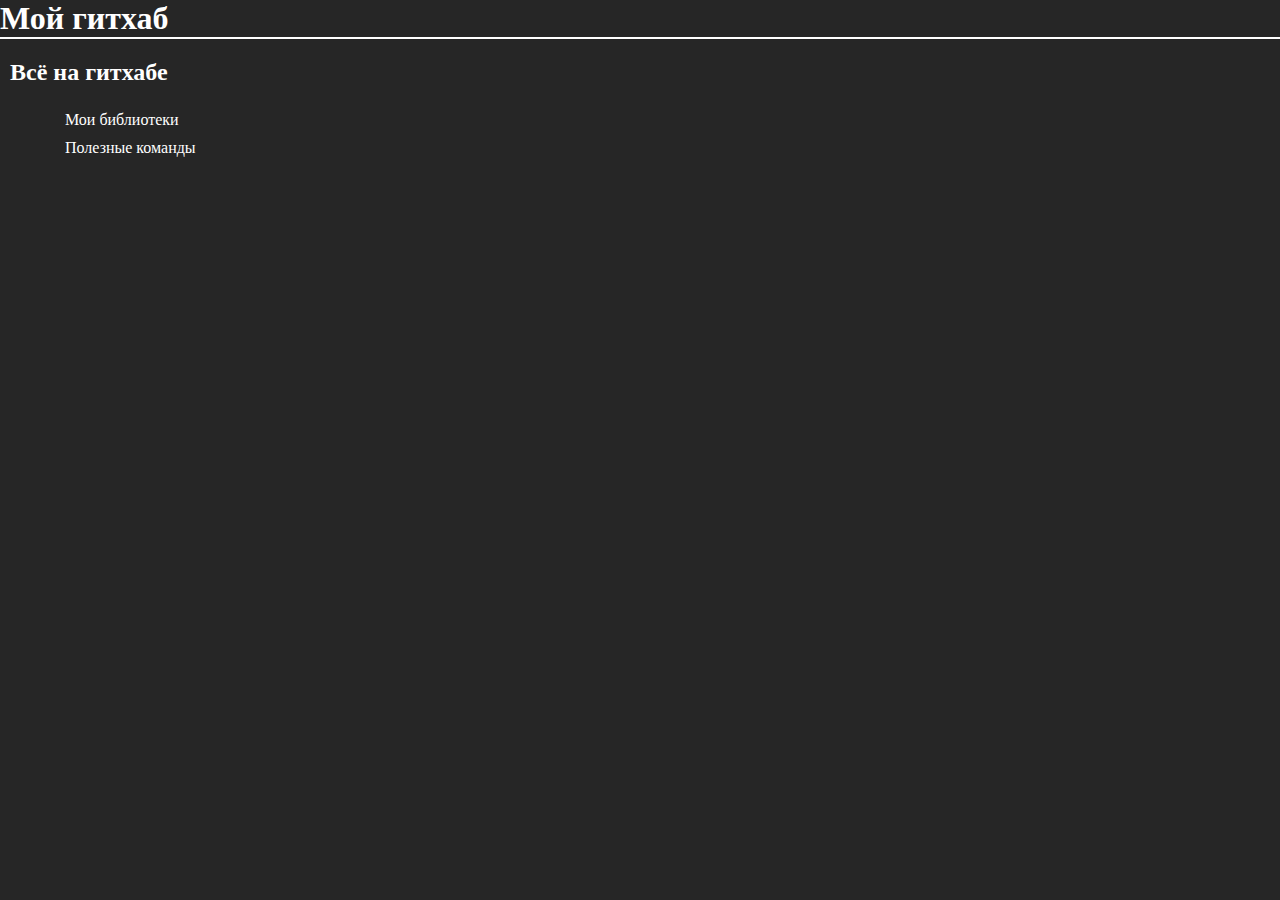
<file: index.html>
<!DOCTYPE html>
<html>
<head>
	<title>Мой гитхаб</title>
	<meta charset="utf-8">
        <meta name='viewport' content='width=device-width, initial-scale=1.0'>
	<link rel="stylesheet" type="text/css" href="style.css">
	<link rel="stylesheet" type="text/css" href="https://Cripte.github.io/MyFrim/styleFrim.css">
</head>
<body>
	<header>
		<h1>
			Мой гитхаб
		</h1>
	</header>
	<main>
		<div class="list_StorgeGithub">		
			<h2>
				Всё на гитхабе
			</h2>
			<ul>
				<li>
					<span onclick="drop_menuFUN(FrimAdress)">Мои библиотеки</span>
					<div class="display_none" id="FrimAdress">
						<ul>
							<li>
								<a href="https://Cripte.github.io/MyFrim/JsFrim.js">По JS</a> или <input id="inputFrimJs" class="w-50" value="<script type='text/javascript' src='https://Cripte.github.io/MyFrim/JsFrim.js'></script>"><button onclick="CopyFrim('inputFrimJs')">Copy</button>
							</li>
							<li>
								<a href="https://Cripte.github.io/MyFrim/styleFrim.css">По СSS</a> или
								 <input id="inputFrimCSS" class="w-50" value="<link rel='stylesheet' type='text/css' href='https://Cripte.github.io/MyFrim/styleFrim.css'>"><button onclick="CopyFrim('inputFrimCSS')">Copy</button>
							</li>
						</ul>
					</div>
				</li>
				<li>		
					<span onclick="drop_menuFUN(ConnectId('Popular'))">
						Полезные команды
					</span>
					<div id="Popular" class="display_none">
						<ul>
							<li>
								<input class="w-50" id="Meta" value="<meta name='viewport' content='width=device-width, initial-scale=1.0'>"><button onclick="CopyFrim('Meta')">Copy</button>
							</li>
							<li>
								<input class="w-50" id="FontAvosome" value="<link rel='stylesheet' href='https://use.fontawesome.com/releases/v5.8.1/css/all.css' integrity='sha384-50oBUHEmvpQ+1lW4y57PTFmhCaXp0ML5d60M1M7uH2+nqUivzIebhndOJK28anvf' crossorigin='anonymous'"><button onclick="CopyFrim('FontAvosome')">Copy</button>
							</li>
						</ul>
					</div>
				</li>				
			</ul>
		</div>
	</main>
	
	<script type='text/javascript' src='https://Cripte.github.io/MyFrim/JsFrim.js'></script>
	<script type="text/javascript">
		let FrimAdress = ConnectId('FrimAdress');

		function drop_menuFUN(elem){
			if (elem.classList.contains('display_none') == true) {
				drop_menu = true;
			}else{
				drop_menu = false;
			}
			if (drop_menu == true) {
				display(elem)
			}else{
				display_none(elem)
			}
		}

		function CopyFrim(elem) {
			let input = ConnectId(elem);
			let range = document.createRange();
			range.selectNode(input);
	 		window.getSelection().addRange(range);

    		document.execCommand('copy');

  			window.getSelection().removeAllRanges();


		}
		
	</script>
</body>
</html>
</file>
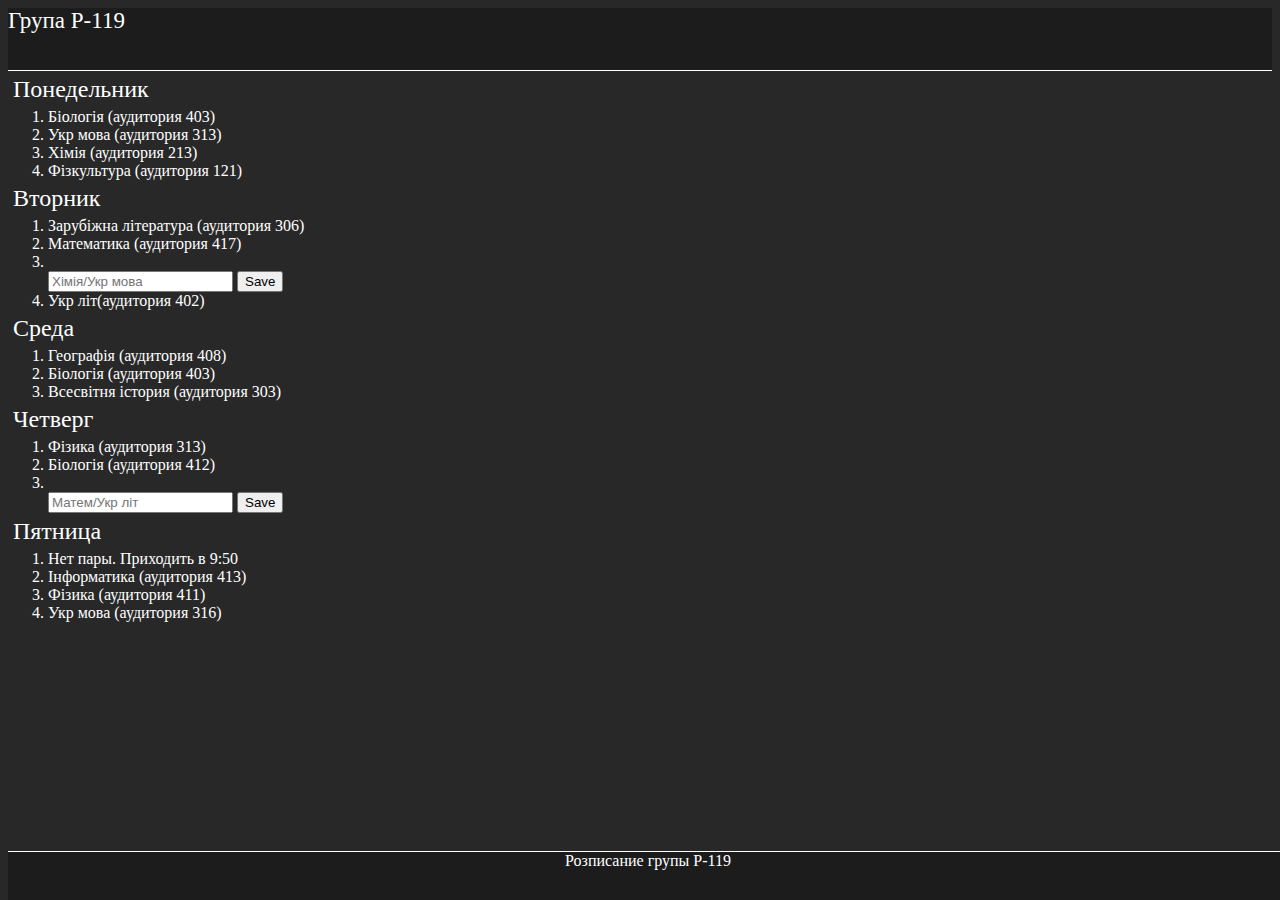
<file: Ros/index.html>
<!DOCTYPE html>
<html>
<head>
	<title>Розписание</title>
	<meta name="viewport" content="width=device-width, height=device-height, initial-scale=1.0, minimum-scale=1.0">
	<meta charset="utf-8">
	<link rel="stylesheet" type="text/css" href="style.css">
	<link rel="stylesheet" type="text/css" href="https://github9019.github.io/MyFrimversion0.2/styleFrim.css">
	<link rel="stylesheet" href="https://use.fontawesome.com/releases/v5.8.1/css/all.css" integrity="sha384-50oBUHEmvpQ+1lW4y57PTFmhCaXp0ML5d60M1M7uH2+nqUivzIebhndOJK28anvf" crossorigin="anonymous">
</head>
<body>
	<header class="flex-Container">
		<h1 class="flex-grow-1">
			<a href="index.html">Група Р-119</a> 
		</h1>
		<i class="fas fa-bars" id="BARS"></i>
	</header>
	<main>
		<div class="Monday">
			<h2>
				Понедельник
			</h2>
			<ol>
				<li>Біологія (аудитория 403)</li>
				<li>Укр мова (аудитория 313)</li>
				<li>Хімія (аудитория 213)</li>
				<li>Фізкультура (аудитория 121)</li>
			</ol>
		</div>
		<div class="Tuesday">
			<h2>
				Вторник
			</h2>
			<ol>
				<li>Зарубіжна література (аудитория 306)</li>
				<li>Математика (аудитория 417)</li>
				<li id="Coup"></li>
				<div class="flex-Container">
					<input type="text" id="input1" value="" class="display_none" placeholder="Хімія/Укр мова">
					<button class="display_none" id="EditInput1">Save</button>
				</div>
				<li>Укр літ(аудитория 402)</li>
			</ol>
		</div>
		<div class="Wednesday">
			<h2>
				Среда
			</h2>
			<ol>
				<li>Географія (аудитория 408)</li>
				<li>Біологія (аудитория 403)</li>
				<li>Всесвітня істория (аудитория 303)</li>
			</ol>
		</div>
		<div class="Thursday">
			<h2>
				Четверг
			</h2>
			<ol>
				<li>Фізика (аудитория 313)</li>
				<li>Біологія (аудитория 412)</li>
				<li id="Coup1"></li>
				<div class="flex-Container">
					<input type="text" id="input2" value="" class="display_none" placeholder="Матем/Укр літ">
					<button class="display_none" id="EditInput2">Save</button>					
				</div>

			</ol>
		</div>
		<div class="Friday">
			<h2>
				Пятница
			</h2>
			<ol>
				<li>Нет пары. Приходить в 9:50</li>
				<li>Інформатика (аудитория 413)</li>
				<li>Фізика (аудитория 411)</li>
				<li>Укр мова (аудитория 316)</li>
			</ol>
		</div>
	</main>
	<footer>
		Розписание групы P-119
	</footer>
	<script type="text/javascript" src="https://github9019.github.io/MyFrimversion0.2/JsFrim.js"></script>
	<script type="text/javascript">
		window.onload = function (){
			let Coup = ConnectId('Coup');
			let input1 = ConnectId('input1');
			let input2 = ConnectId('input2');
			let EditInput1 = ConnectId('EditInput1');
			let EditInput2 = ConnectId('EditInput2');
			let checkClick = true;
			let checkClick1 = true;
			// проверка на наличие локал стордж записанли та или иная пара
			if (localStorage.getItem("Tuesday") == null) {
				let prom = prompt('Какой урок в Вторник(назамен)? Укр мова или Хімя ?');
				localStorage.setItem("Tuesday",prom);
			}
			if (localStorage.getItem("Thursday") == null) {
				let prom1 = prompt('Какой урок в Четверг(назамен)? Укр літ или Матем ?');
				localStorage.setItem("Thursday",prom1);
			}
			// если всё заполнено то выстовлять их или изминять 
			if (localStorage.getItem("Tuesday") != null){
				setInterval(function(){
					Coup.innerHTML = localStorage.getItem("Tuesday");
					if (Coup.innerHTML == 'Укр мова' 
					 || Coup.innerHTML == 'Укрмова'  
					 || Coup.innerHTML == 'укрмова' 
					 || Coup.innerHTML == 'укр мова') {
						Coup.innerHTML = 'Укр мова (аудитория 306)'
					}else if(Coup.innerHTML == 'Хімія' || Coup.innerHTML == 'xімія'){
						Coup.innerHTML = 'Хімія (аудитория 213)';
					}
				},1)
			}if (localStorage.getItem("Thursday") != null){
				setInterval(function(){
					Coup1.innerHTML = localStorage.getItem("Thursday");
					if (Coup1.innerHTML == 'Укр літ' 
					 || Coup1.innerHTML == 'Укрліт'  
					 || Coup1.innerHTML == 'укрліт' 
					 || Coup1.innerHTML == 'укр літ') {
						Coup1.innerHTML = 'Укр література (аудитория 314)'
					}else if(Coup1.innerHTML == 'Матем' || Coup1.innerHTML == 'матем'){
						Coup1.innerHTML = 'Математика (аудитория 417)';
					}
				},1)
			}
			// дроп меню по инпуту и кнопке
			Coup.onclick = function(){
				display(input1);
				display(EditInput1);
				if (checkClick == false) {
					display_none(input1);
					display_none(EditInput1);
					checkClick = true;	
				}else{
					checkClick = false;
				}
			}
			EditInput1.onclick = function(){
				localStorage.setItem("Tuesday",input1.value);
			}
			Coup1.onclick = function(){
				display(input2);
				display(EditInput2);
				if (checkClick1 == false) {
					display_none(input2);
					display_none(EditInput2);
					checkClick1 = true;	
				}else{
					checkClick1 = false;
				}
			}
			EditInput2.onclick = function(){
				localStorage.setItem("Thursday",input2.value);
			}
		}
	</script>
</body>
</html>
</file>
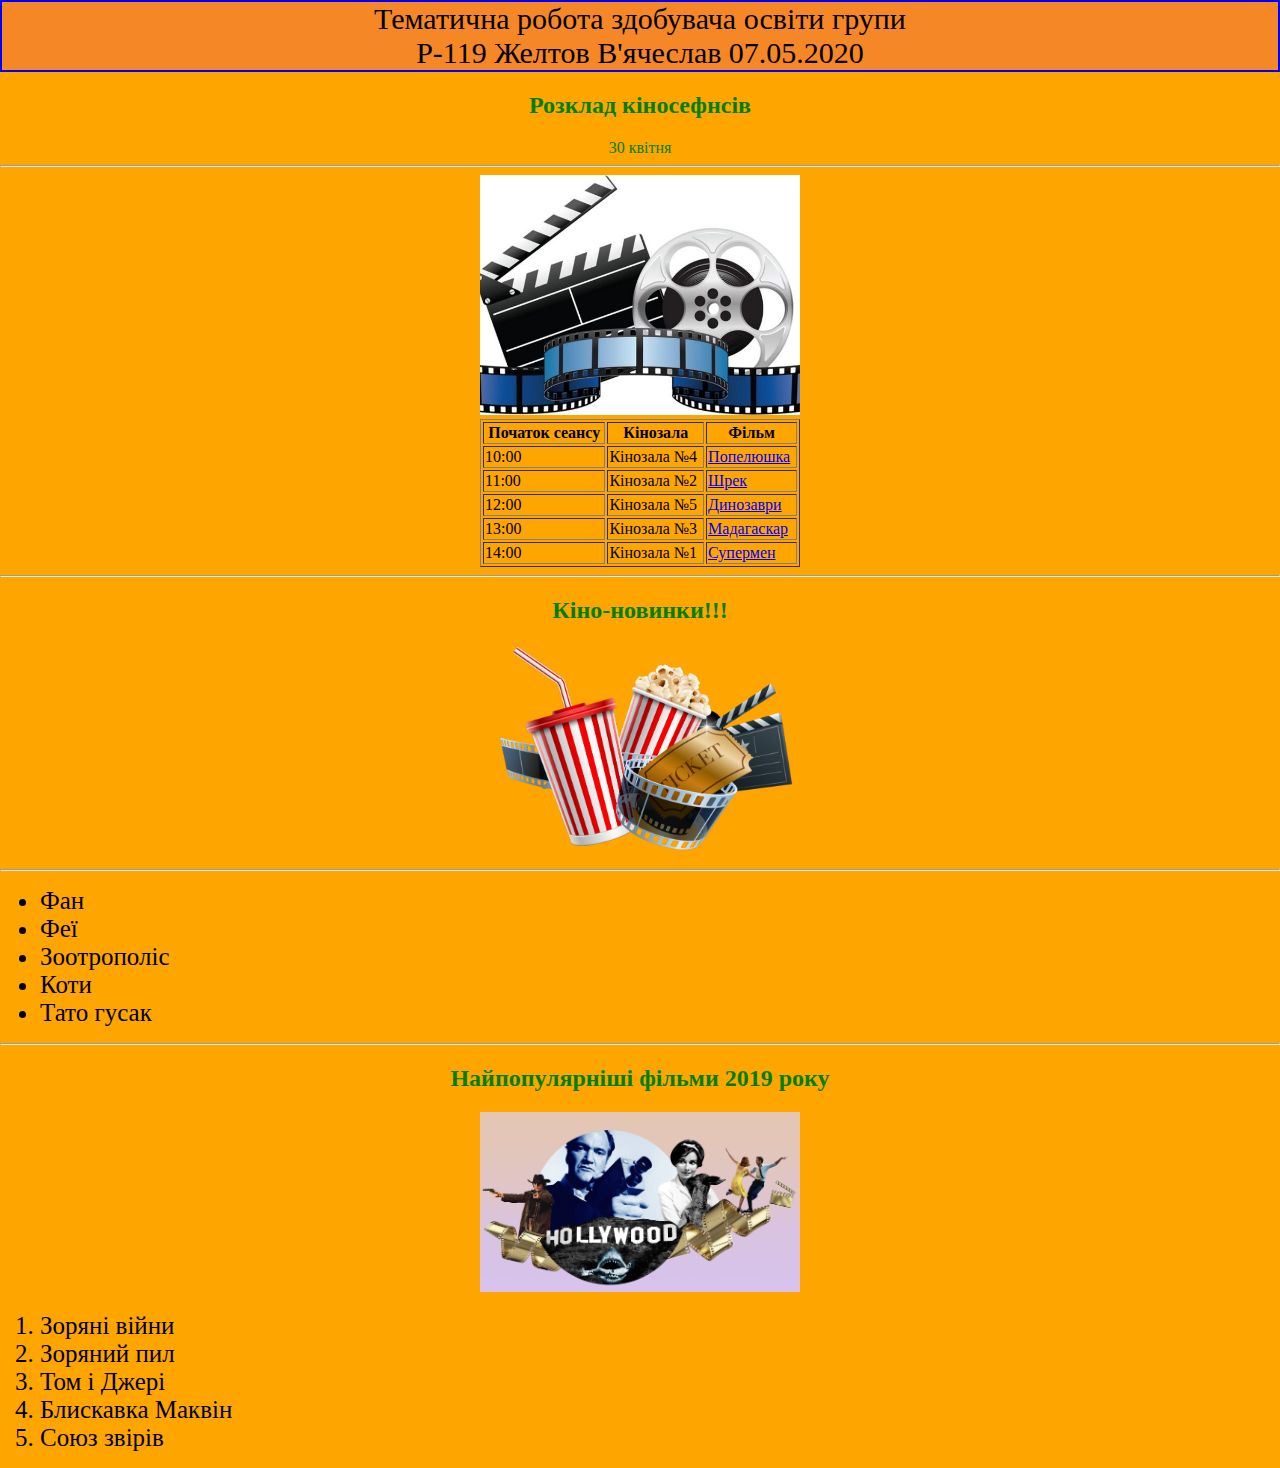
<file: Tematuchna_Zheltov_riven_1/index.html>
<!DOCTYPE html>
<html>
<head>
	<title>тематична_Желтов_Р-199</title>
</head>
<style type="text/css">
	.nameSlide{
		color: green;
		text-align: center;
	}
	header{
		background-color: #f58727;
		text-align: center;
		border:2px solid blue;
	}
	.ContentSlide{
		width: 25%;
		margin: auto;
	}
	img{
		width: 100%;
	}
	li{
		font-size: 25px;
	}
</style>
<body style="margin: 0;" bgcolor="orange">
	<header>
		<span style="font-size: 30px;">
			Тематична робота здобувача освіти групи <br> P-119 Желтов В'ячеслав 07.05.2020
		</span>
	</header>
	<main>
		<div class="Slide1" width="100%">
			<div class="nameSlide">
				<h2>
					Розклад кіносефнсів
				</h2>
				<span style="">30 квітня</span>
			</div>
			<hr>
			<div class="ContentSlide">
				<img src="img/kino.jpg">
				<table border="1" width="100%">
					<tr>
						<th>Початок сеансу</th>
						<th>Кінозала</th>
						<th>Фільм</th>
					</tr>
					<tr>
						<td>10:00</td>
						<td>Кінозала №4</td>
						<td><a href="#">Попелюшка</a></td>
					</tr>
					<tr>
						<td>11:00</td>
						<td>Кінозала №2</td>
						<td><a href="#">Шрек</a></td>
					</tr>
					<tr>
						<td>12:00</td>
						<td>Кінозала №5</td>
						<td><a href="#">Динозаври</a></td>
					</tr>
					<tr>
						<td>13:00</td>
						<td>Кінозала №3</td>
						<td><a href="#">Мадагаскар</a></td>
					</tr>
					<tr>
						<td>14:00</td>
						<td>Кінозала №1</td>
						<td><a href="#">Супермен</a></td>
					</tr>
				</table>
			</div>
		</div>
		<hr>
		<div class="Slide2" width="100%">
			<div class="nameSlide">
				<h2>
					Кіно-новинки!!!
				</h2>
			</div>
			<div class="ContentSlide">
				<img src="img/nove.png">
			</div>
			<hr>
			<ul>
				<li>
					Фан	
				</li>
				<li>
					Феї
				</li>
				<li>
					Зоотрополіс
				</li>
				<li>
					Коти
				</li>
				<li>
					Тато гусак
				</li>
			</ul>
		</div>
		<hr>
		<div class="Slide3" width="100%">
			<div class="nameSlide">
				<h2>
					Найпопулярніші фільми 2019 року
				</h2>
			</div>
			<div class="ContentSlide">
				<img src="img/pop.png">
			</div>
			<ol>
				<li>
					Зоряні війни	
				</li>
				<li>
					Зоряний пил
				</li>
				<li>
					Том і Джері
				</li>
				<li>
					Блискавка Маквін 
				</li>
				<li>
					Союз звірів
				</li>
			</ol>
		</div>
	</main>
</body>
</html>
</file>
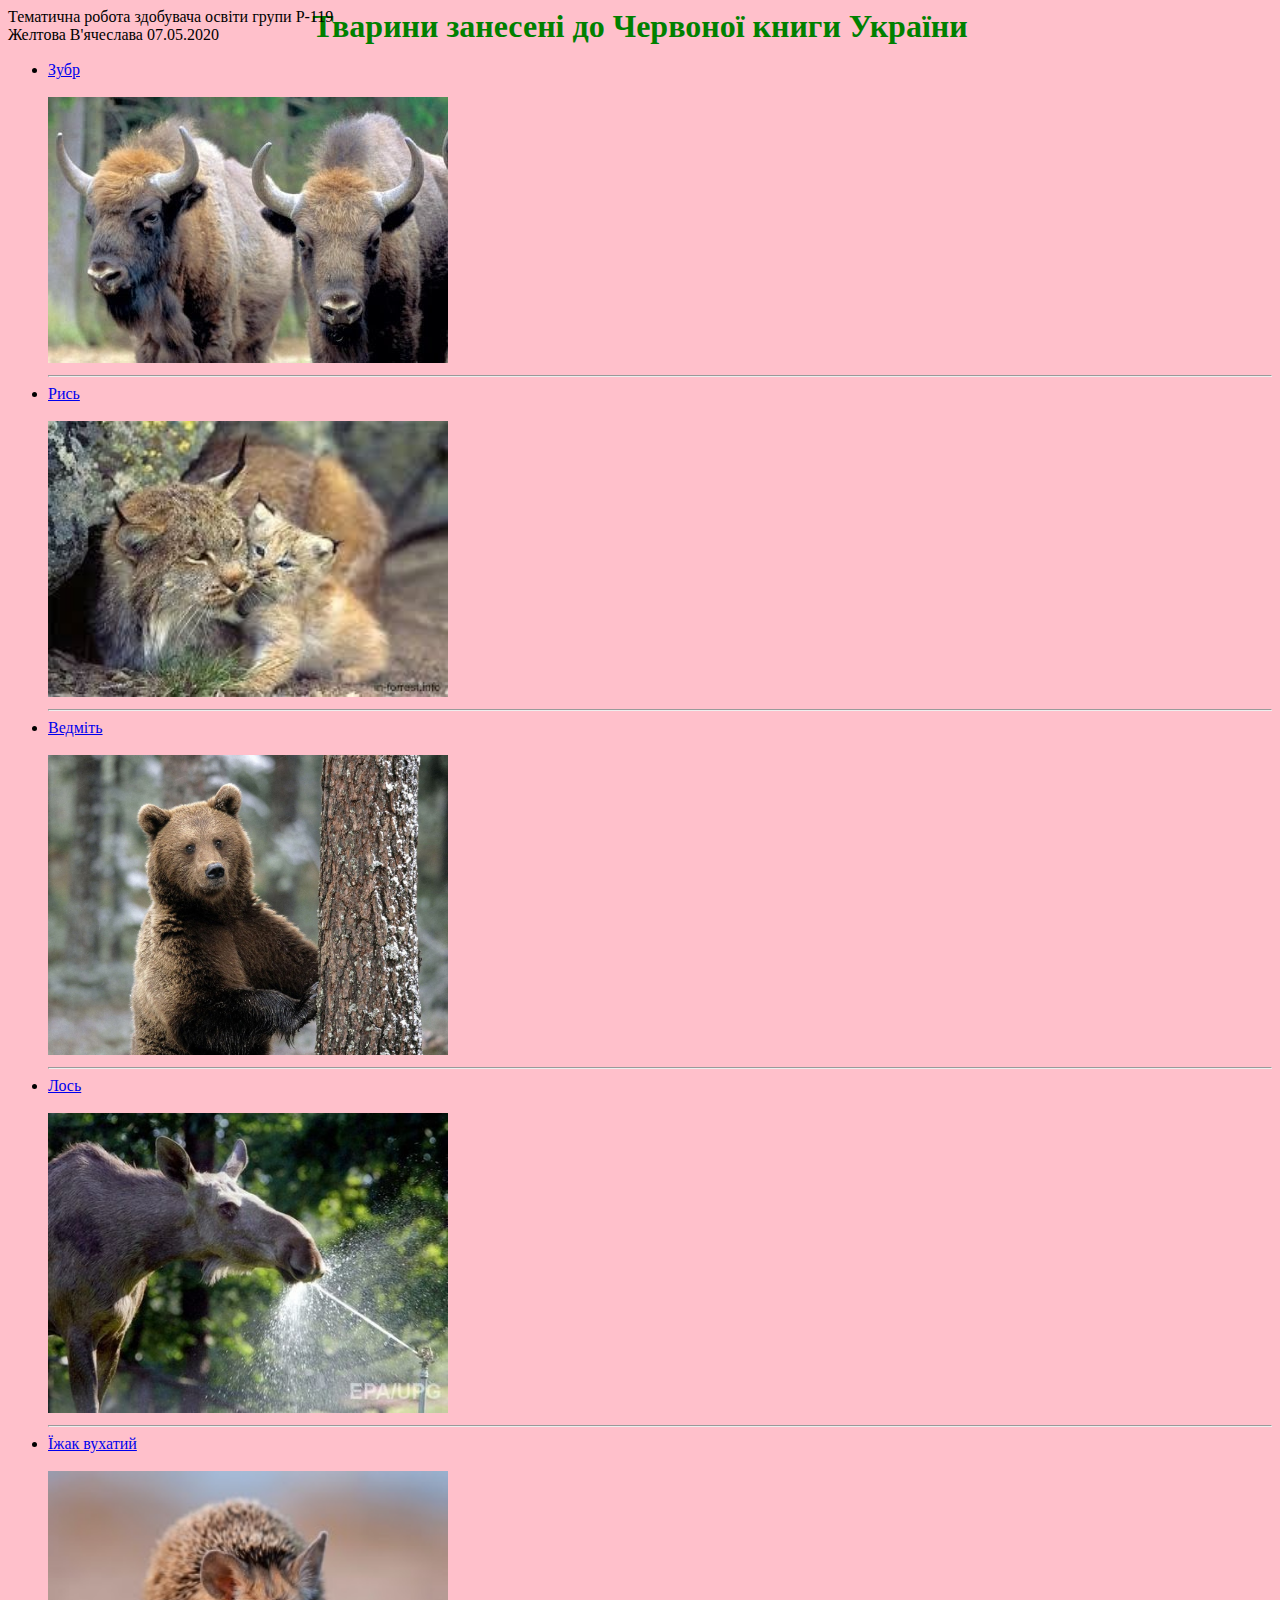
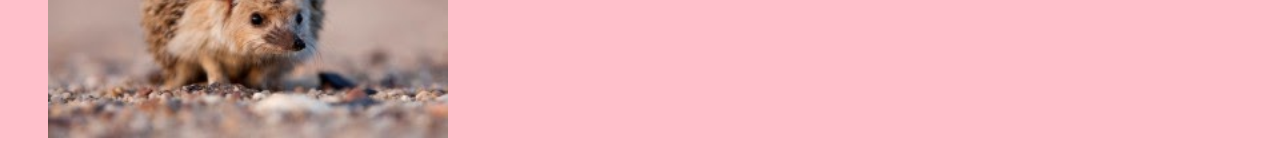
<file: Tematuchna_Zheltov_riven_2/index.html>
<!DOCTYPE html>
<html>
<head>
	<title>
		Тварини занесені до Червоної книги України
	</title>
</head>
<style type="text/css">
	body{
		font-family: Bradley Hand, cursive;
		background-color: pink;
	}
	h1{
		text-align: center;
		color:green;
		margin: 0;
	}
	.MyName{
		position: absolute;
	}
	a{

	}
	img{
		width: 400px;
	}
</style>
<body>
	<header>
		<div class="MyName">
			<span>Тематична робота здобувача освіти групи P-119 <br> Желтова В'ячеслава 07.05.2020</span>
		</div>
		<div class="NameSite">
			<h1>Тварини занесені до Червоної книги України</h1>
		</div>
	</header>
	<main>
		<ul>
			<li>
				<a href="#">Зубр</a>
				<br>
				<br>
				<img src="img/1.jpg">
				<hr>
			</li>
			
			<li>
				<a href="#">Рись</a>
				<br>
				<br>
				<img src="img/2.jpg">
				<hr>
			</li>
			
			<li>
				<a href="#">Ведміть</a>
				<br>
				<br>
				<img src="img/3.jpg">
				<hr>
			</li>
			
			<li>
				<a href="#">Лось</a>
				<br>
				<br>
				<img src="img/4.jpg">
				<hr>
			</li>

			<li>
				<a href="#">Їжак вухатий</a>
				<br>
				<br>
				<img src="img/5.jpg">
			</li>
		</ul>
	</main>
</body>
</html>
</file>
<file: style.css>
body{
	background-color: rgb(38, 38, 38);
	color: white;
        font-family: Arial;
}
header{
	width: 100%;
	border-bottom: 2px solid white;
}
h1{
	margin: 0;
	padding: 0;
}
.list_StorgeGithub{
	margin-left: 10px; 
}
.list_StorgeGithub ul{
	margin-left: 50px; 
}
.list_StorgeGithub ul li{
	padding: 5px;
}
ul{
	list-style: none;
}
a{
	color: white;
}
li:hover{
	cursor: pointer;
}
</file>
<file: Ros/style.css>
body{
	background-color: rgb(40, 40, 40);
	color: white;
}
header{
	border-bottom: 1px solid white;
	background-color: #1c1c1c;

}
main{
	padding-bottom: 4em;
}
footer{
	position: fixed;
	bottom: 0;
	width: 100%;
	height: 3em;
	border-top: 1px solid white;
	background-color: #1c1c1c;
	text-align: center;
}
a{
	color: white;
	text-decoration: none;
}
h1{
	margin:0;
	font-size: 23px;
	font-weight: 400;
}
h2{
	font-weight: 400;
	margin:5px;
}
.Friday{
}
ol{
	margin: 0;
}
#BARS{
	font-size: 31.5px;
	margin-right: 5px;
}
ol li:hover{
	cursor: pointer;
}
</file>
